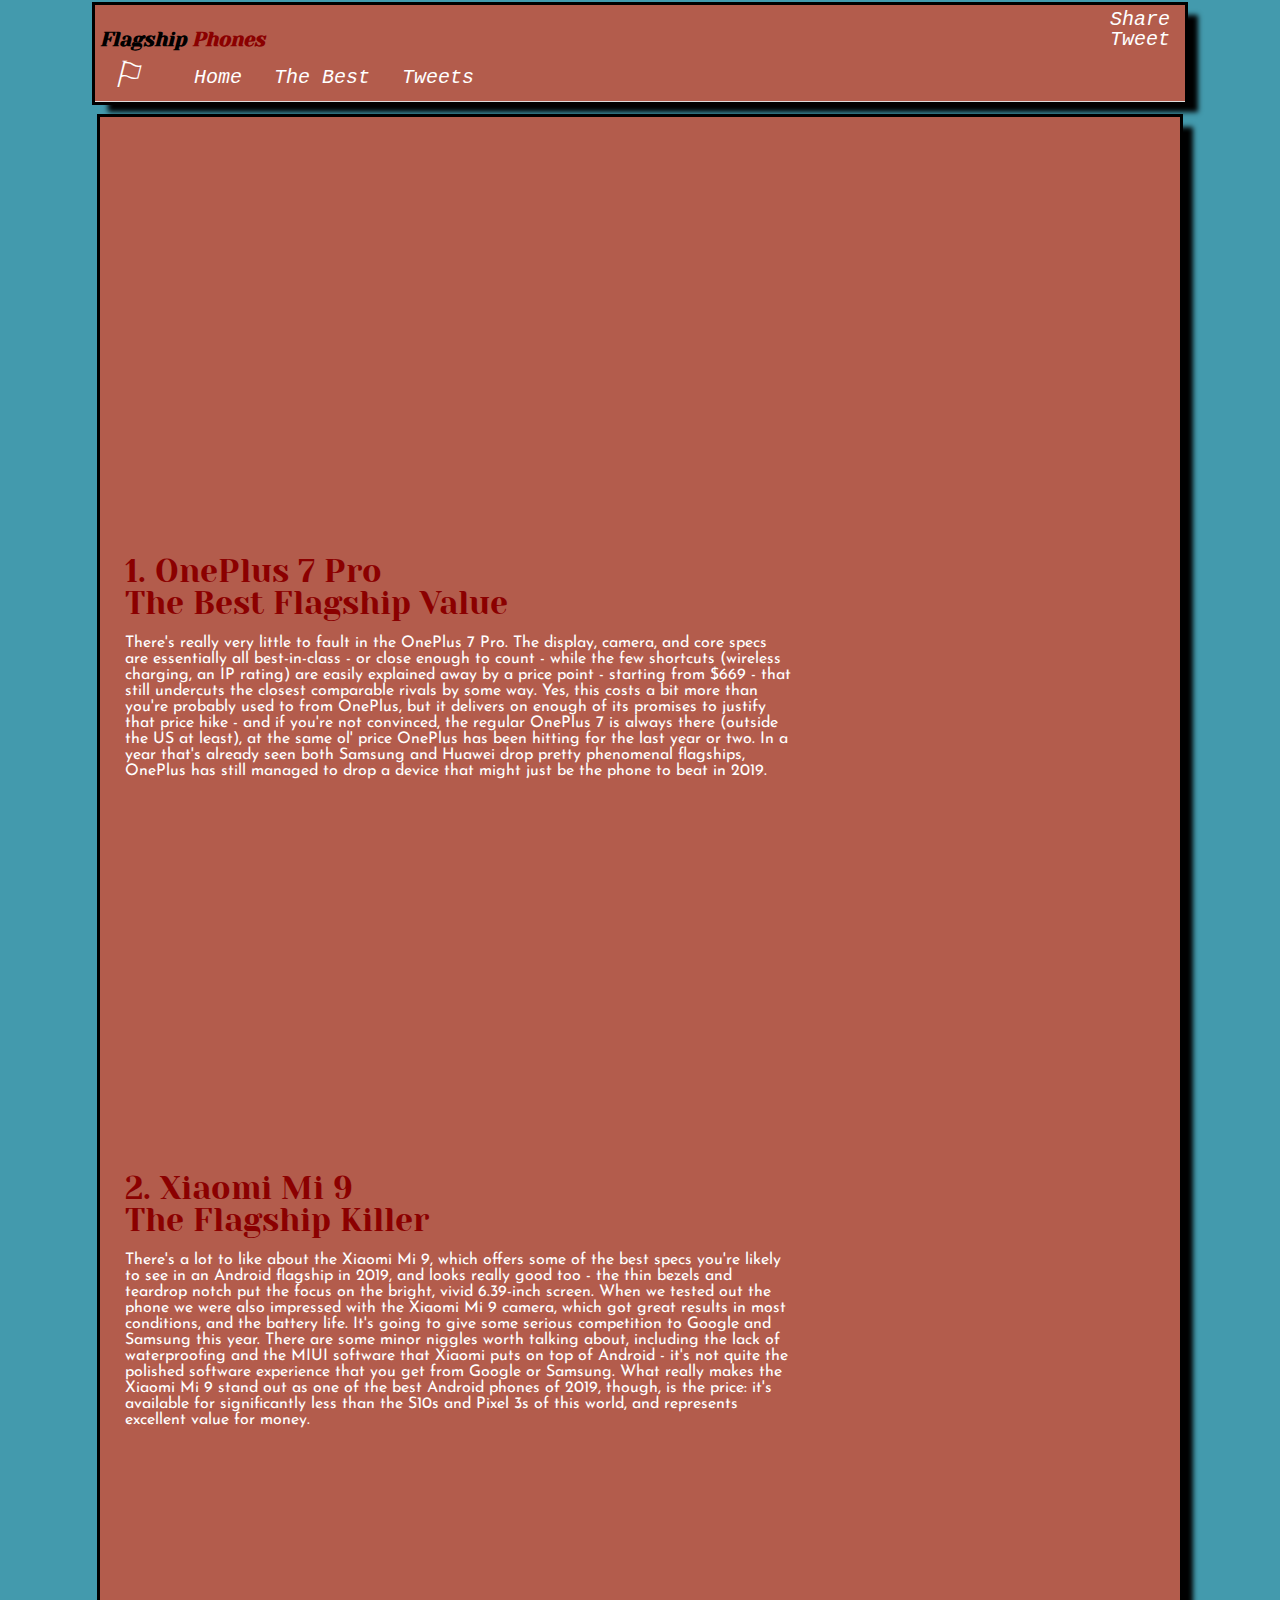
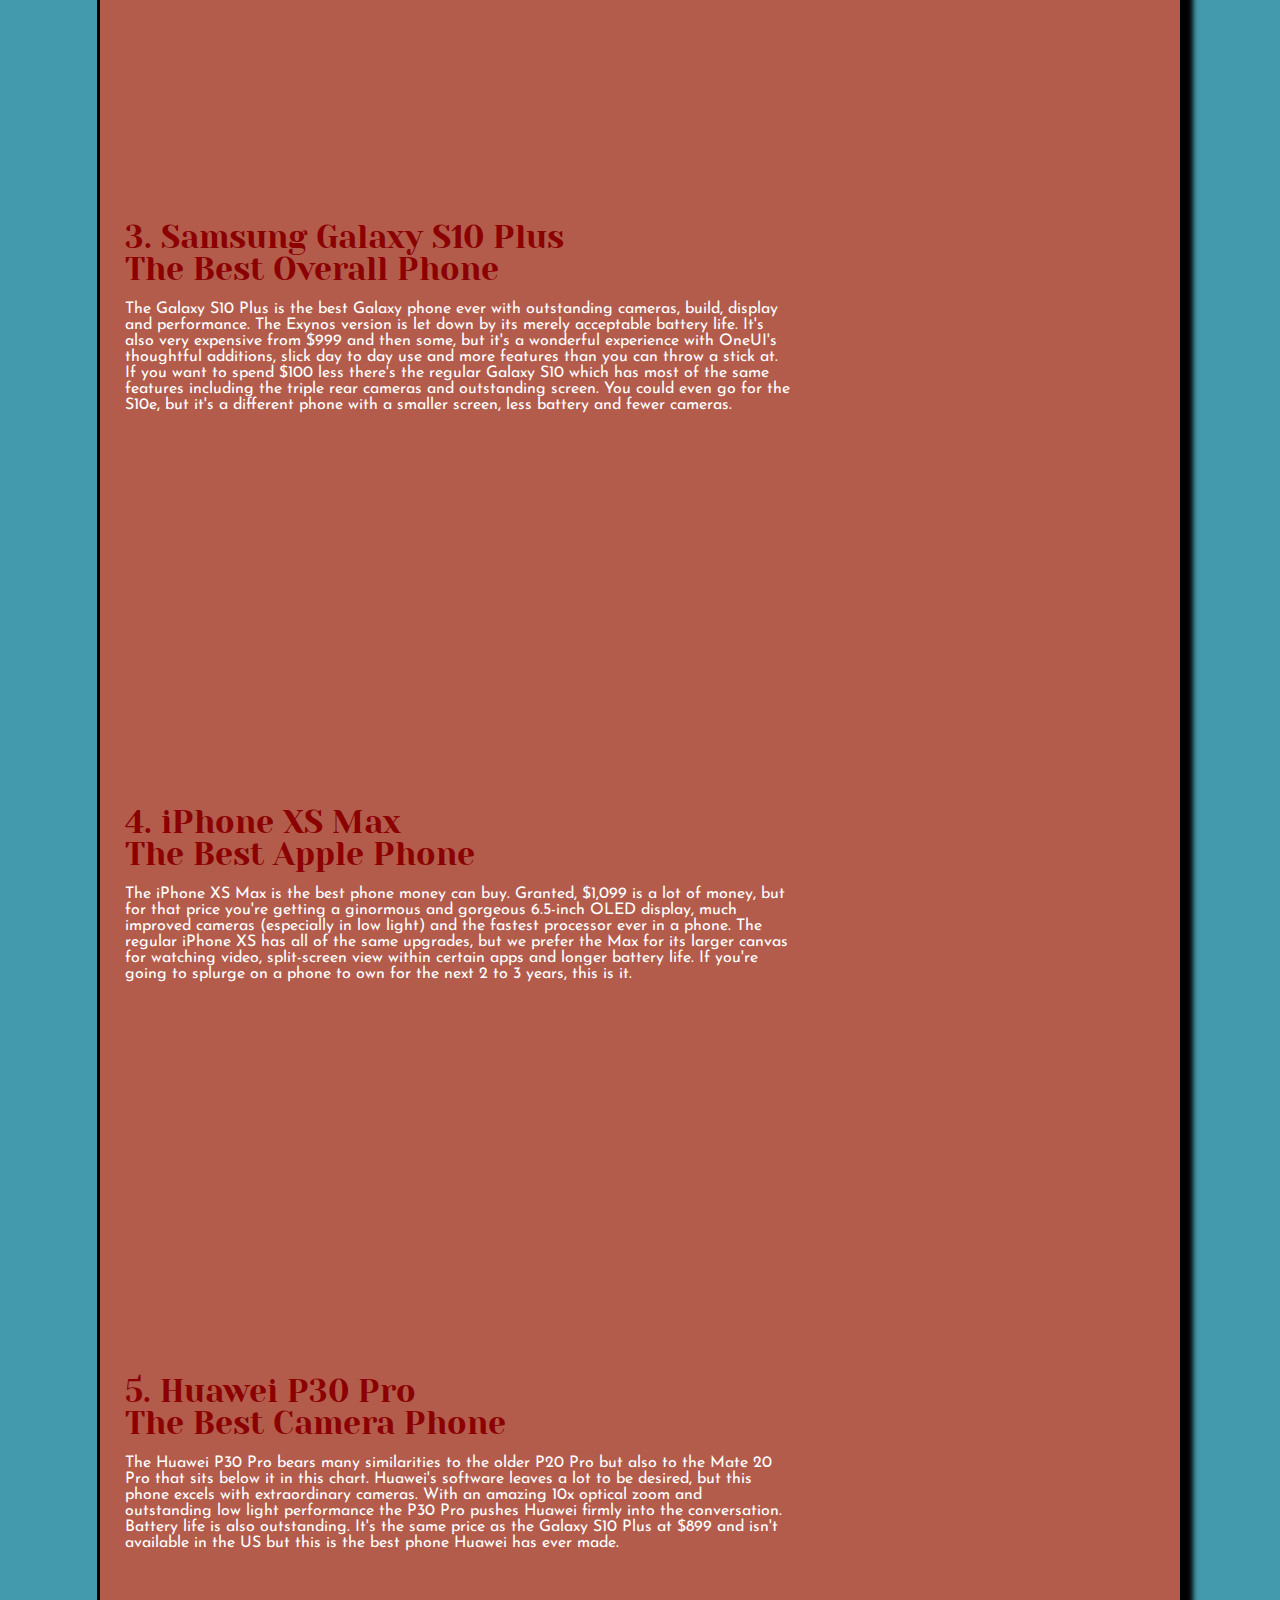
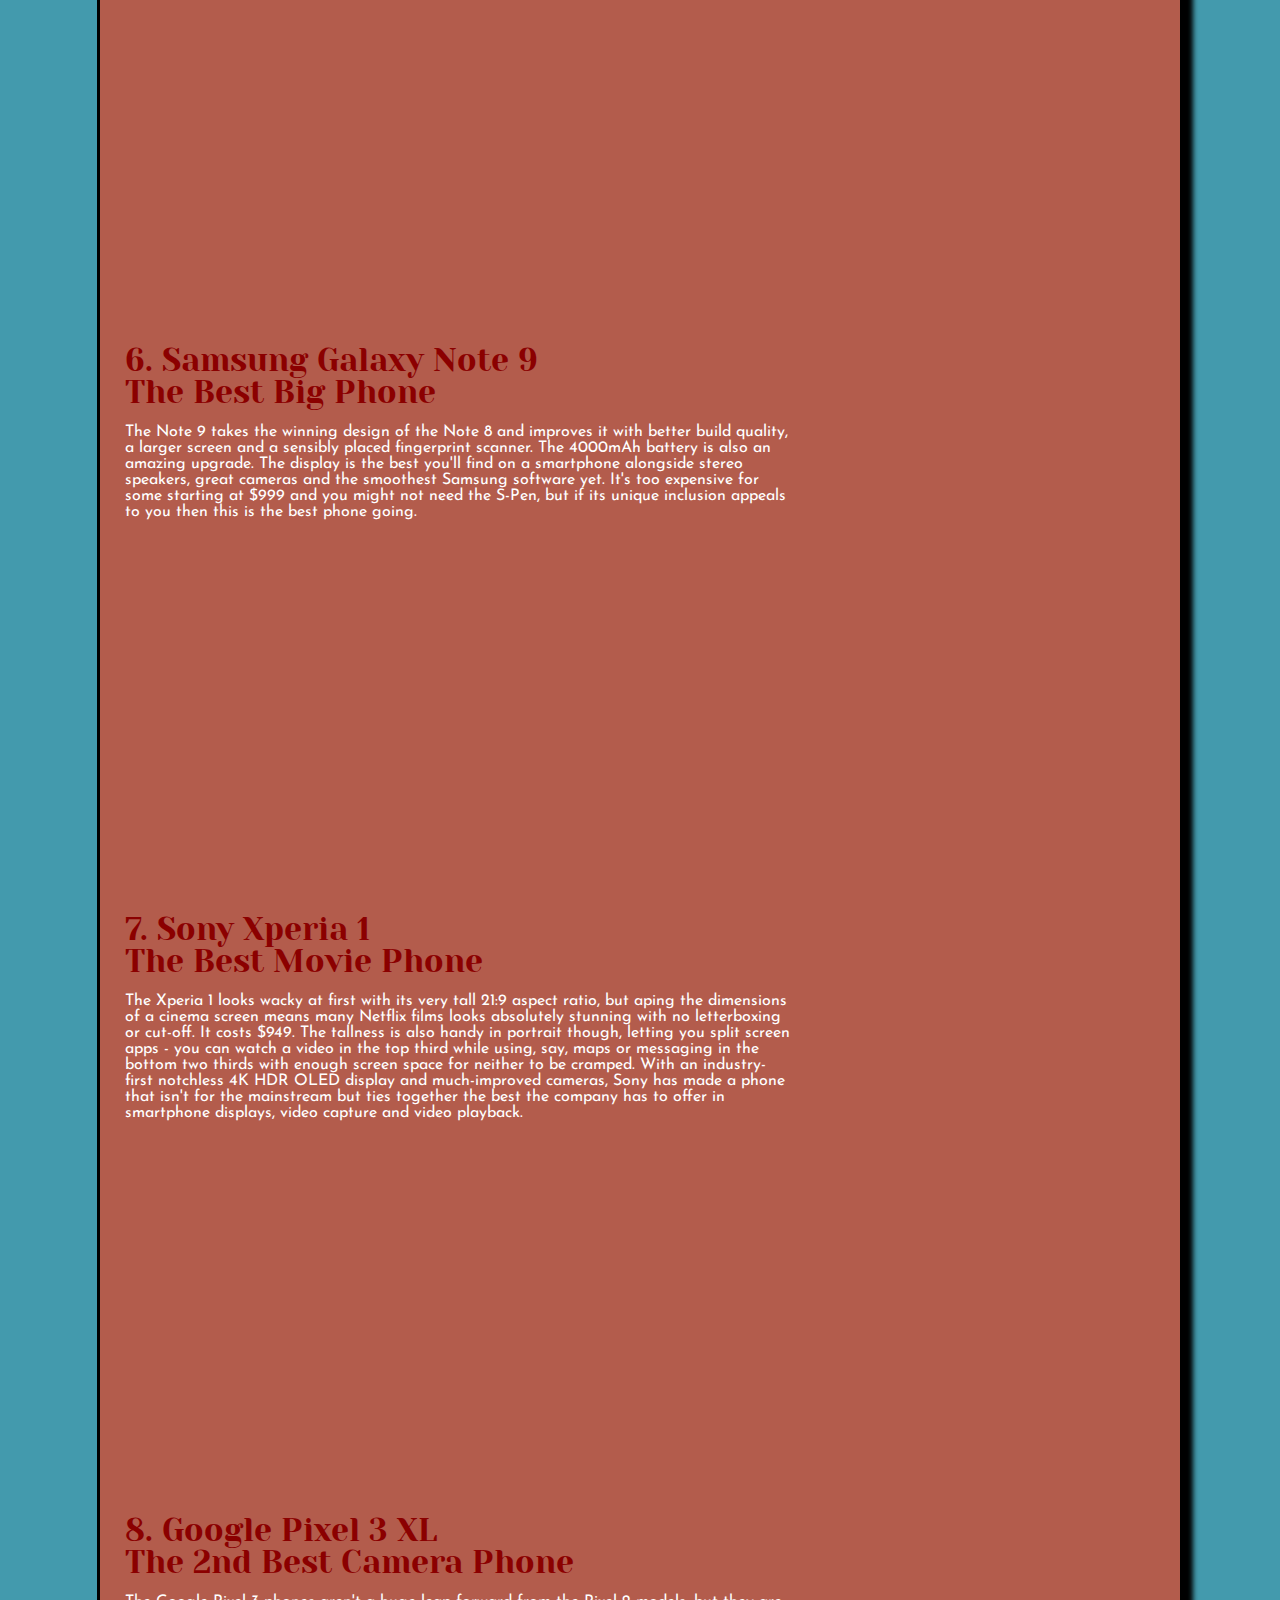
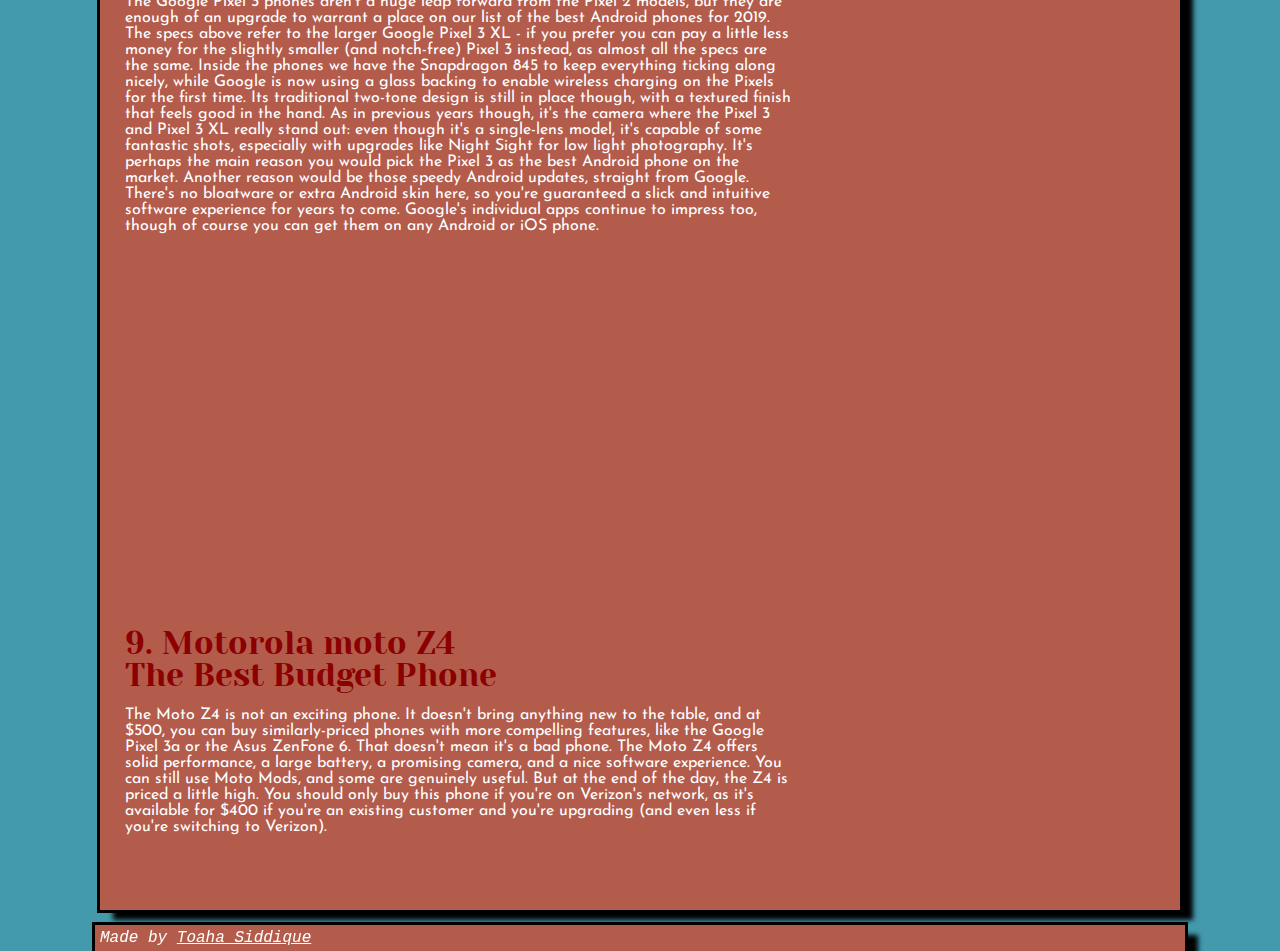
<file: The_Best.html>
<!DOCTYPE html>
<html lang="en">
  <head>
    <script src="behavior.js"></script>
    <meta charset="UTF-8">
    <meta name="viewport" content="width=device-width, initial-scale=1.0">
    <title>Flagship Phones | The Best</title>
    <link href="add.css" rel="stylesheet">
    <link href="styles.css" rel="stylesheet">
  </head>
  <body class="works_on_smartphone">
    <div id="fb-root"></div>
    <script async defer crossorigin="anonymous" src="https://connect.facebook.net/en_GB/sdk.js#xfbml=1&version=v3.3"></script>

    <header>
      <div class="right">
        <div class="fb-share-button" data-href="http://34.201.64.117/" data-layout="button_count" data-size="small"><a target="_blank" href="https://www.facebook.com/sharer/sharer.php?u=http%3A%2F%2F34.201.64.117%2F&amp;src=sdkpreparse" class="fb-xfbml-parse-ignore">Share</a></div>
        <a href="https://twitter.com/share?ref_src=twsrc%5Etfw" class="twitter-share-button" data-show-count="false">Tweet</a><script async src="https://platform.twitter.com/widgets.js" charset="utf-8"></script>
      </div>
      <div class=><a href="index.html"><h4><span style="color: black">Flagship</span> <span style="color: darkred">Phones </span></h4></a>
        <ul>
          <li class="logo"><a href="index.html">&#9872;</s></li>
<li><a href="index.html"><b>Home</b></a></li>
<li><a href="The_Best.html"><b>The Best</b></a></li>
<li><a href="tweets.html"><b>Tweets</b></a></li>

</ul>
</header>
<main>
  <article>
    <div><iframe width="100%" height="345" src="https://www.youtube.com/embed/PVWLD3064Ng"></iframe></div>

    <b><h2>1. OnePlus 7 Pro<br>The Best Flagship Value<br></h2></b>
<p>
    There's really very little to fault in the OnePlus 7 Pro. The display, camera, and core specs are essentially all best-in-class - or close enough to count - while the few shortcuts (wireless charging, an IP rating) are easily explained away by a price point - starting from $669 - that still undercuts the closest comparable rivals by some way. Yes, this costs a bit more than you're probably used to from OnePlus, but it delivers on enough of its promises to justify that price hike - and if you're not convinced, the regular OnePlus 7 is always there (outside the US at least), at the same ol' price OnePlus has been hitting for the last year or two. In a year that's already seen both Samsung and Huawei drop pretty phenomenal flagships, OnePlus has still managed to drop a device that might just be the phone to beat in 2019.
</p>
    <div><iframe width="100%" height="345" src="https://www.youtube.com/embed/vARJVjRiSpM"></iframe></div>

    <b><h2>2. Xiaomi Mi 9<br>The Flagship Killer<br></h2></b>

<p>
    There's a lot to like about the Xiaomi Mi 9, which offers some of the best specs you're likely to see in an Android flagship in 2019, and looks really good too - the thin bezels and teardrop notch put the focus on the bright, vivid 6.39-inch screen. When we tested out the phone we were also impressed with the Xiaomi Mi 9 camera, which got great results in most conditions, and the battery life. It's going to give some serious competition to Google and Samsung this year. There are some minor niggles worth talking about, including the lack of waterproofing and the MIUI software that Xiaomi puts on top of Android - it's not quite the polished software experience that you get from Google or Samsung. What really makes the Xiaomi Mi 9 stand out as one of the best Android phones of 2019, though, is the price: it's available for significantly less than the S10s and Pixel 3s of this world, and represents excellent value for money.
</p>

    <div><iframe width="100%" height="345" src="https://www.youtube.com/embed/WkGE3jjrZp0"></iframe></div>

    <b><h2>3. Samsung Galaxy S10 Plus<br>The Best Overall Phone<br></h2></b>

<p>
    The Galaxy S10 Plus is the best Galaxy phone ever with outstanding cameras, build, display and performance. The Exynos version is let down by its merely acceptable battery life. It's also very expensive from $999 and then some, but it's a wonderful experience with OneUI's thoughtful additions, slick day to day use and more features than you can throw a stick at. If you want to spend $100 less there's the regular Galaxy S10 which has most of the same features including the triple rear cameras and outstanding screen. You could even go for the S10e, but it's a different phone with a smaller screen, less battery and fewer cameras.
</p>

    <div><iframe width="100%" height="345" src="https://www.youtube.com/embed/tS5KaEWaLIM"></iframe></div>

    <b><h2>4.  iPhone XS Max<br>The Best Apple Phone<br></h2></b>

<p>
    The iPhone XS Max is the best phone money can buy. Granted, $1,099 is a lot of money, but for that price you're getting a ginormous and gorgeous 6.5-inch OLED display, much improved cameras (especially in low light) and the fastest processor ever in a phone. The regular iPhone XS has all of the same upgrades, but we prefer the Max for its larger canvas for watching video, split-screen view within certain apps and longer battery life.  If you're going to splurge on a phone to own for the next 2 to 3 years, this is it.
</p>

    <div><iframe width="100%" height="345" src="https://www.youtube.com/embed/7DARoi-vRSA"></iframe></div>

    <b><h2>5. Huawei P30 Pro<br>The Best Camera Phone<br></h2></b>

<p>
    The Huawei P30 Pro bears many similarities to the older P20 Pro but also to the Mate 20 Pro that sits below it in this chart. Huawei's software leaves a lot to be desired, but this phone excels with extraordinary cameras. With an amazing 10x optical zoom and outstanding low light performance the P30 Pro pushes Huawei firmly into the conversation. Battery life is also outstanding. It's the same price as the Galaxy S10 Plus at $899 and isn't available in the US but this is the best phone Huawei has ever made.
</p>

    <div><iframe width="100%" height="345" src="https://www.youtube.com/embed/RQsgvJY1DwM"></iframe></div>

    <b><h2>6. Samsung Galaxy Note 9<br>The Best Big Phone<br></h2></b>

<p>
    The Note 9 takes the winning design of the Note 8 and improves it with better build quality, a larger screen and a sensibly placed fingerprint scanner. The 4000mAh battery is also an amazing upgrade. The display is the best you'll find on a smartphone alongside stereo speakers, great cameras and the smoothest Samsung software yet. It's too expensive for some starting at $999 and you might not need the S-Pen, but if its unique inclusion appeals to you then this is the best phone going.
</p>

    <div><iframe width="100%" height="345" src="https://www.youtube.com/embed/Y36SY4G3AVQ"></iframe></div>

    <b><h2>7. Sony Xperia 1<br>The Best Movie Phone<br></h2></b>

<p>
    The Xperia 1 looks wacky at first with its very tall 21:9 aspect ratio, but aping the dimensions of a cinema screen means many Netflix films looks absolutely stunning with no letterboxing or cut-off. It costs $949. The tallness is also handy in portrait though, letting you split screen apps - you can watch a video in the top third while using, say, maps or messaging in the bottom two thirds with enough screen space for neither to be cramped. With an industry-first notchless 4K HDR OLED display and much-improved cameras, Sony has made a phone that isn't for the mainstream but ties together the best the company has to offer in smartphone displays, video capture and video playback.
</p>

    <div><iframe width="100%" height="345" src="https://www.youtube.com/embed/EeFqcmaw6iA"></iframe></div>

    <b><h2>8. Google Pixel 3 XL<br>The 2nd Best Camera Phone<br></h2></b>

<p>
    The Google Pixel 3 phones aren't a huge leap forward from the Pixel 2 models, but they are enough of an upgrade to warrant a place on our list of the best Android phones for 2019. The specs above refer to the larger Google Pixel 3 XL - if you prefer you can pay a little less money for the slightly smaller (and notch-free) Pixel 3 instead, as almost all the specs are the same. Inside the phones we have the Snapdragon 845 to keep everything ticking along nicely, while Google is now using a glass backing to enable wireless charging on the Pixels for the first time. Its traditional two-tone design is still in place though, with a textured finish that feels good in the hand. As in previous years though, it's the camera where the Pixel 3 and Pixel 3 XL really stand out: even though it's a single-lens model, it's capable of some fantastic shots, especially with upgrades like Night Sight for low light photography. It's perhaps the main reason you would pick the Pixel 3 as the best Android phone on the market. Another reason would be those speedy Android updates, straight from Google. There's no bloatware or extra Android skin here, so you're guaranteed a slick and intuitive software experience for years to come. Google's individual apps continue to impress too, though of course you can get them on any Android or iOS phone.
</p>

    <div><iframe width="100%" height="345" src="https://www.youtube.com/embed/BT4EYdeejzY"></iframe></div>

    <b><h2>9. Motorola moto Z4<br>The Best Budget Phone<br></h2></b>

<p>
    The Moto Z4 is not an exciting phone. It doesn't bring anything new to the table, and at $500, you can buy similarly-priced phones with more compelling features, like the Google Pixel 3a or the Asus ZenFone 6. That doesn't mean it's a bad phone. The Moto Z4 offers solid performance, a large battery, a promising camera, and a nice software experience. You can still use Moto Mods, and some are genuinely useful. But at the end of the day, the Z4 is priced a little high. You should only buy this phone if you're on Verizon's network, as it's available for $400 if you're an existing customer and you're upgrading (and even less if you're switching to Verizon).
</p>

  </article>
  <aside>
    <div id="disqus_thread"></div>
    <script>
      (function() { // DON'T EDIT BELOW THIS LINE
      var d = document, s = d.createElement('script');
      s.src = 'https://flagshipphones.disqus.com/embed.js';
      s.setAttribute('data-timestamp', +new Date());
      (d.head || d.body).appendChild(s);
      })();
    </script>
  </aside>
</main>
<footer>Made by <a href="https://twitter.com/@Toaha47269640" target="_blank">Toaha Siddique</a></footer>
<script id="dsq-count-scr" src="//flagshipphones.disqus.com/count.js" async></script>
</body>
</html>
</file>
<file: add.css>
/* Importing webfonts */
/* (If you're learning CSS, you should disregard that) */

@import url(https://fonts.googleapis.com/css?family=Yeseva+One);
@import url(https://fonts.googleapis.com/css?family=Josefin+Sans:400,700,700italic,400italic);


/* CSS reset rules */

html, body {
	height: 100%;
	min-height: 100%;
}
html, body, div, span, applet, object, iframe,
h1, h2, h3, h4, h5, h6, p, blockquote, pre,
a, abbr, acronym, address, big, cite, code,
del, dfn, img, ins, kbd, q, s, samp,
small, strike, sub, sup, tt, var,
b, u, i, center,
dl, dt, dd,
fieldset, form, label, legend,
table, caption, tbody, tfoot, thead, tr, th, td,
article, aside, canvas, details, embed, 
figure, figcaption, footer, header, hgroup, 
menu, nav, output, ruby, section, summary,
time, mark, audio, video {
	margin: 0;
	padding: 0;
	border: 0;
	font-size: 100%;
	font: inherit;
	vertical-align: baseline;
}
/* HTML5 display-role reset for older browsers */
article, aside, details, figcaption, figure, 
footer, header, hgroup, menu, nav, section {
	display: block;
}
body {
	line-height: 1;
}
blockquote, q {
	quotes: none;
}
blockquote:before, blockquote:after,
q:before, q:after {
	content: '';
	content: none;
}
table {
	border-collapse: collapse;
	border-spacing: 0;
}


/* Fonts and colors */

body {
	font-family: 'Josefin Sans', serif;
	color: rgba(0, 0, 0, 0.8);
}
h1, h2, h3, h4, h5, h6, header {
	font-family: 'Yeseva One', sans-serif;
}
article {
}
header {
	border-bottom: 1px solid rgb(221,221,221);
	transition: border-bottom-color 1s ease;
}
header a {
	color: rgba(0, 0, 0, 0.8);
}
aside {
	background: #FAFAFA;
}
aside p {
	border: 1px solid #bbb;
	background: #ddd;
	color: black;
}
footer a {
	color: rgba(0, 0, 0, 0.8);
}
a {
	color: #F80002;
}


/* Positioning and margins */

@media (min-width: 1100px) {
	body {
		width: 1100px;
		margin: 0 auto;
	}
}

article {
	padding: 50px 15px;
}
article > *:first-child {
	margin-top: 0;
}
aside {
	padding: 50px 15px;
}
header .right {
	float: right;
	margin: 0 10px 15px;
}


/* Header */
header {
	padding: 20px 0;
	height: 80px;
}
header ul {
	list-style: none;
	margin: 0;
	padding: 0;
}
header li {
	display: inline;
	vertical-align:middle;
}
header li:first-child {
	margin: 0;
}
header li a {
	margin: 0 10px;
}
header li.logo {
	font-size: 36px;
}
header a {
	text-decoration: none;
}


/* Aside */

aside p {
	border-radius: 10px;
	padding: 20px 20px;
}


/* Footer */

footer {
	padding: 5px 15px;
	height: 80px;
}


/* Text styles and margins */

p {
	margin-bottom: 15px;
}
h1 {
	font-size: 36px;
	margin: 40px 0 20px;
}
h2 {
	font-size: 32px;
	margin: 30px 0 15px;
}
h3 {
	font-size: 28px;
	margin: 25px 0 10px;
}
h4 {
	font-size: 20px;
	font-weight: bold;
	margin: 20px 0 10px;
}
h5 {
	font-size: 18px;
	font-weight: bold;
	margin: 15px 0 10px;
}
h6 {
	font-weight: bold;
	margin: 5px 0;
}

@media (max-width: 800px) {
  body.works_on_smartphone {
  	display: block;
  }
  body.works_on_smartphone main {
  	display: block;
  }
  header .right {
  	float: none;
  }
}

/* image JS challenge */

img {
	max-width: 100%;
}

img.small {
	width: 100px;
}
</file>
<file: styles.css>
.small {
    height: 100px;
    border-radius: 50%;
}
p, li {color: white;
      }
h1, h2, h3 {color: darkred;
          }
footer a {
    color: white !important;
}
footer {color: white;
        background: rgba(255,51,12,0.6);
        font-weight: 500;
        font-style: italic;
        font-family: courier;
        font-size: 16px;
        outline-style: solid;
        outline-color: black;
        outline-width: 3px;
        margin: 5px;
        padding: 5px;
        box-shadow: 13px 10px 5px black;}
 header a {
    color: white;
 }
 a:hover {color: darkred;}
header {
         width: auto;
         height: auto;
         color: white;
         background: rgba(255,51,12,0.6);
         font-weight: 500;
         font-style: italic;
         font-size: 20px;width: auto;
         height: auto;
         color: white;
         font-weight: 500;
         font-style: italic;
         font-family: courier;
         font-size: 20px;
         outline-style: solid;
         outline-color: black;
         outline-width: 3px;
         padding: 10px;
         margin: 10px;
         box-shadow: 13px 10px 5px black;
         outline-style: solid;
         outline-color: black;
         outline-width: 3px;
         padding: 5px;
         margin: 5px;
         box-shadow: 13px 10px 5px black;}
body {display: flex;
      flex-direction: column;
      background-image: url("https://cdn.vox-cdn.com/thumbor/eHhAQHDvAi3sjMeylWgzqnqJP2w=/0x0:1800x1200/1200x0/filters:focal(0x0:1800x1200):no_upscale()/cdn.vox-cdn.com/uploads/chorus_asset/file/13272825/The_Verge_Hysteresis_Wallpaper_Small.0.jpg");
      background-color: #439AAD;
      background-position: center;
      background-size: cover;
      background-attachment: fixed;}
main {background: rgba(255,51,12,0.6);
    display: flex;
    flex-direction: row;
    flex: auto;
    outline-style: solid;
    outline-color: black;
    outline-width: 3px;
    padding: 10px;
    margin: 10px;
    color: black;
    box-shadow: 13px 10px 5px black;
}
article {flex: 2;
         overflow-y: auto;}
aside {flex: 1;
       overflow-y: auto;
       background: rgba(245,45,10,0);
      }
</file>
